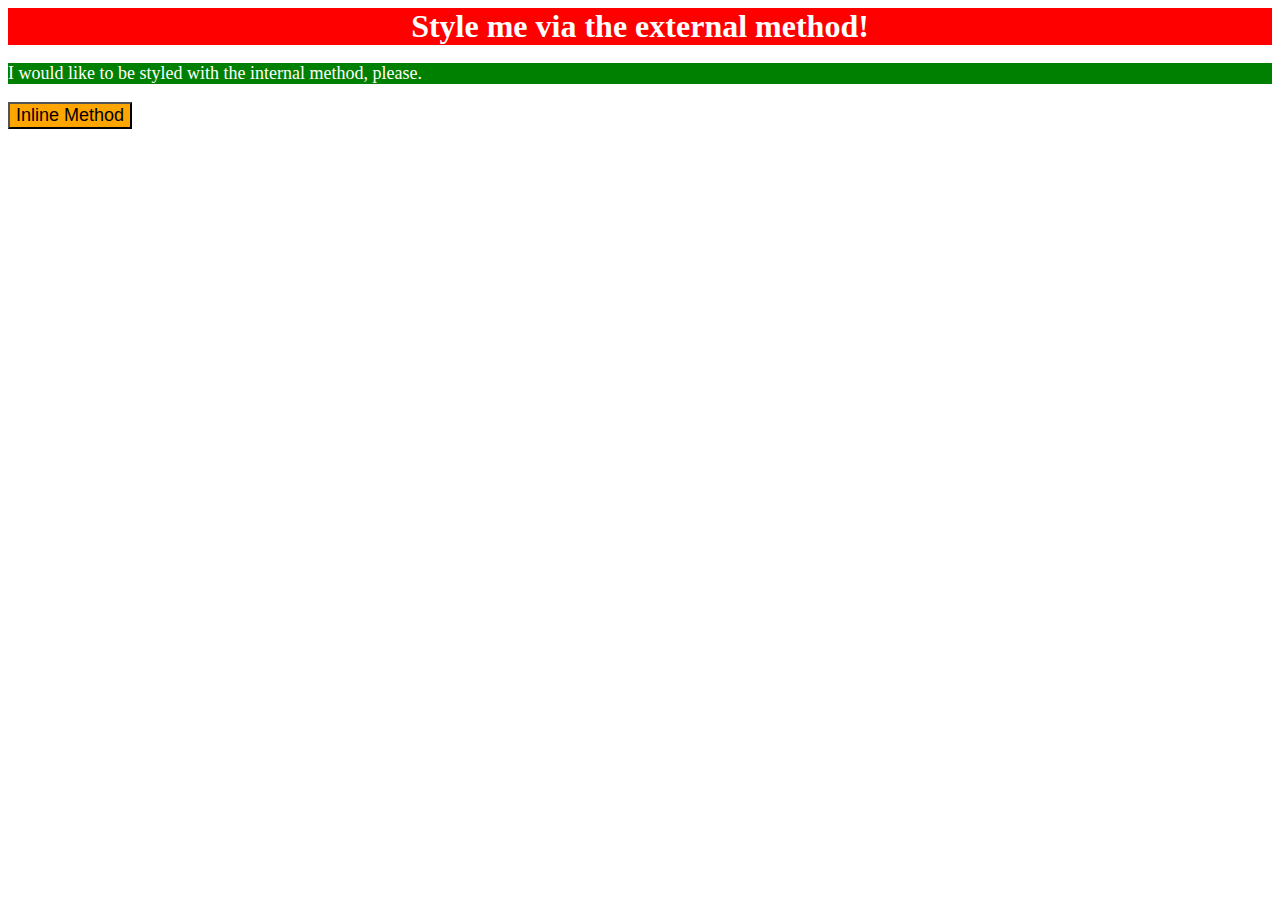
<file: foundations/01-css-methods/index.html>
<!DOCTYPE html>
<html lang="en">
  <head>
    <meta charset="UTF-8">
    <meta http-equiv="X-UA-Compatible" content="IE=edge">
    <meta name="viewport" content="width=device-width, initial-scale=1.0">
    <link rel="stylesheet" href="styles.css">
    <title>Methods for Adding CSS</title>

      <style>
        p {
          background-color: green;
          font-size: 18px;
          color: white;

        }

      </style>


  </head>
  <body>
    <div class="redalert">Style me via the external method!</div>
    <p>I would like to be styled with the internal method, please.</p>
    <button style="background-color: orange; font-size: 18px;">Inline Method</button>
  </body>
</html>
</file>
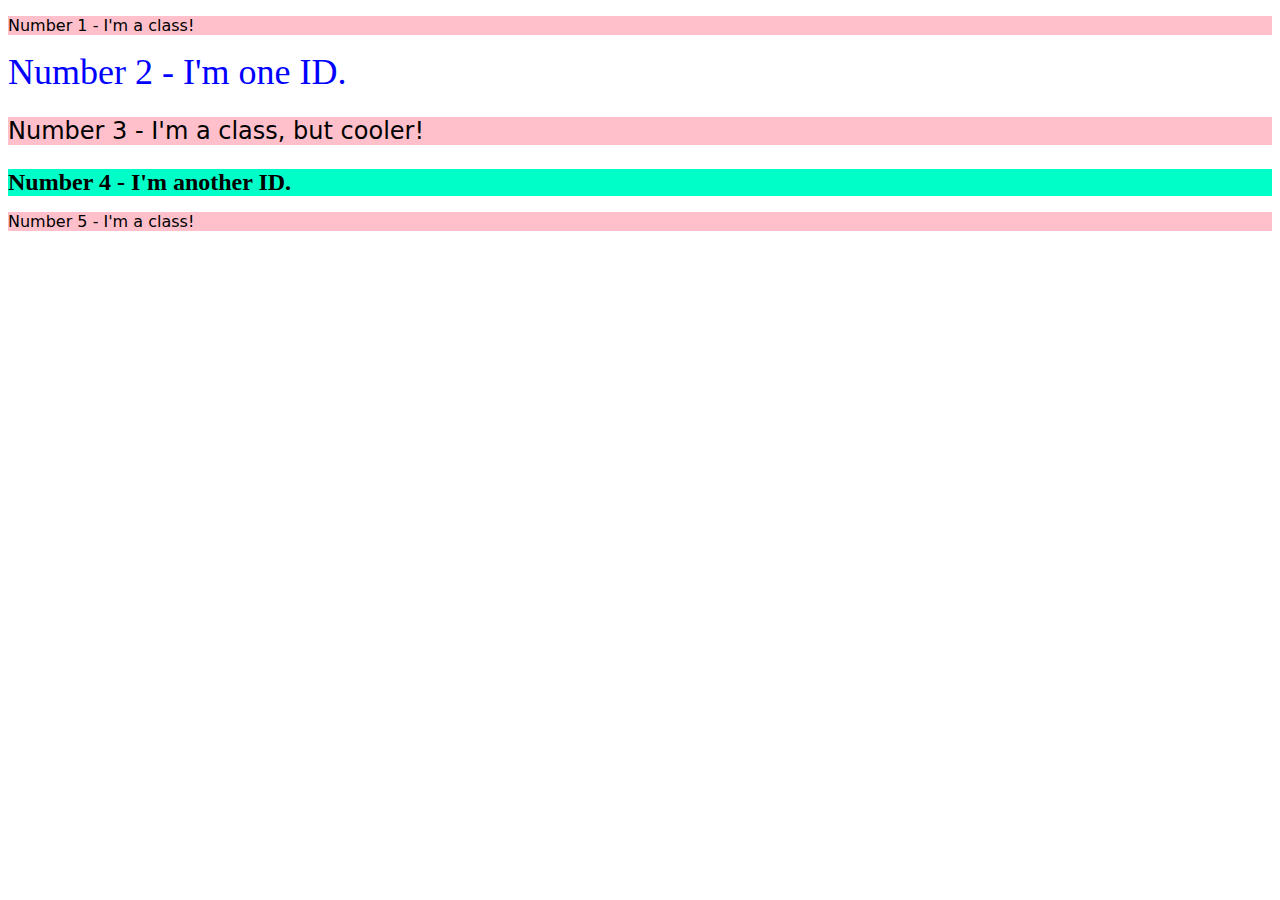
<file: foundations/02-class-id-selectors/index.html>
<!DOCTYPE html>
<html lang="en">
  <head>
    <meta charset="UTF-8">
    <meta http-equiv="X-UA-Compatible" content="IE=edge">
    <meta name="viewport" content="width=device-width, initial-scale=1.0">
    <title>Class and ID Selectors</title>
    <link rel="stylesheet" href="style.css">
  </head>
  <body>
    <p>Number 1 - I'm a class!</p>
    <div id="oneid">Number 2 - I'm one ID.</div>
    <p class="cooler">Number 3 - I'm a class, but cooler!</p>
    <div id="anotherid">Number 4 - I'm another ID.</div>
    <p>Number 5 - I'm a class!</p>
  </body>
</html>
</file>
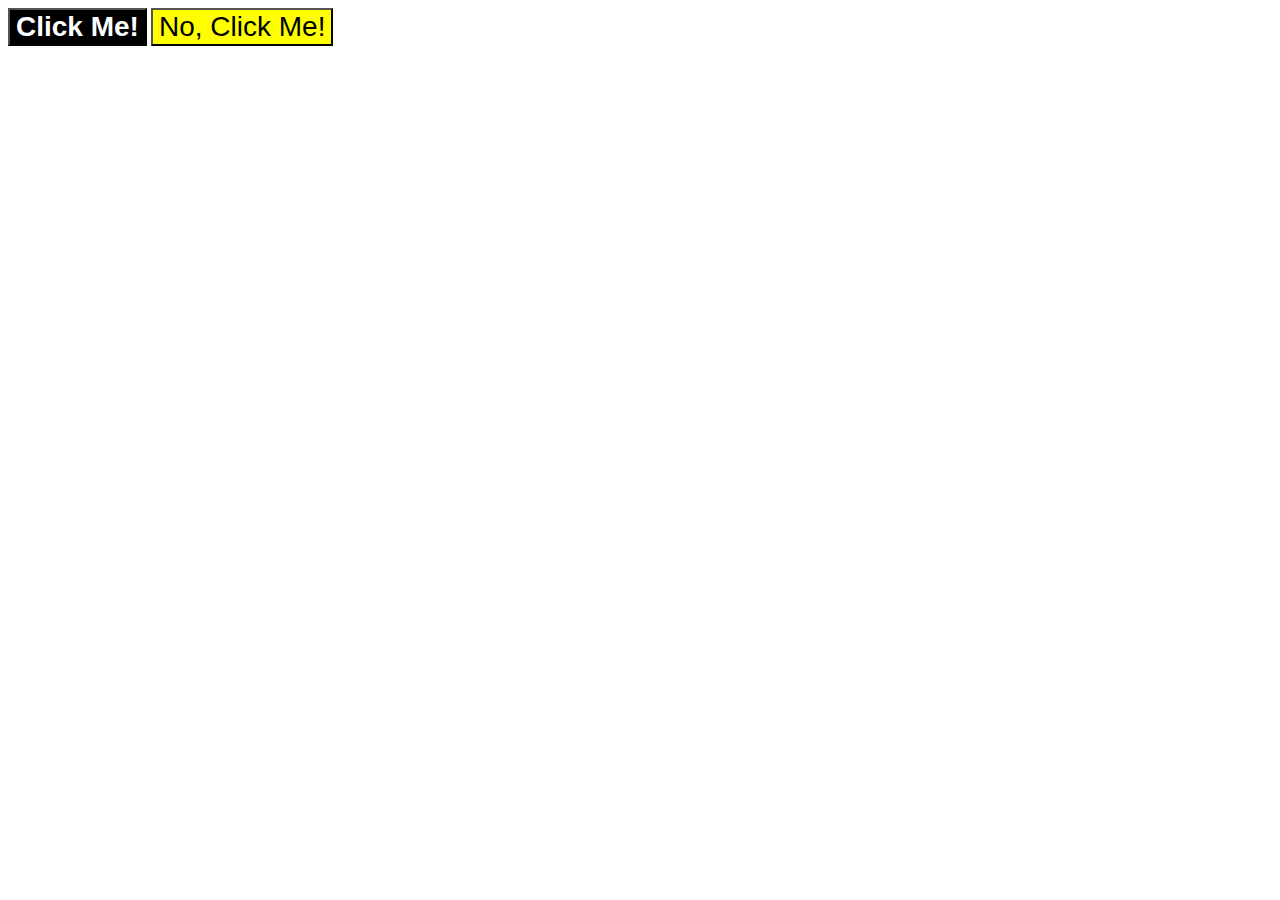
<file: foundations/03-grouping-selectors/index.html>
<!DOCTYPE html>
<html lang="en">
  <head>
    <meta charset="UTF-8">
    <meta http-equiv="X-UA-Compatible" content="IE=edge">
    <meta name="viewport" content="width=device-width, initial-scale=1.0">
    <title>Grouping Selectors</title>
    <link rel="stylesheet" href="style.css">
  </head>
  <body>
    <button class="left">Click Me!</button>
    <button class="right">No, Click Me!</button>
  </body>
</html>
</file>
<file: foundations/01-css-methods/styles.css>
.redalert {
    background-color: red;
    color: white    ;
    font-size: 32px;
    text-align: center;
    font-weight:700;
}
</file>
<file: foundations/02-class-id-selectors/style.css>
p {
    background-color: pink;
    font-family: Verdana, DejaVu Sans, sans-serif;
}

.cooler {
    font-size: 24px;
}

#oneid {
    color: rgb(0, 0, 255);
    font-size: 36px;
}

#anotherid {
    background-color: rgb(0, 255, 200);
    font-size: 24px;
    font-weight: bold;
}
</file>
<file: foundations/03-grouping-selectors/style.css>
.left,
.right {
    font-size: 28px;
    font-family: Helvetica, 'Times New Roman', sans-serif;
}

.left {
background-color: black;
color: white;
font-weight: bold;
}

.right {
background-color: yellow;
}
</file>
